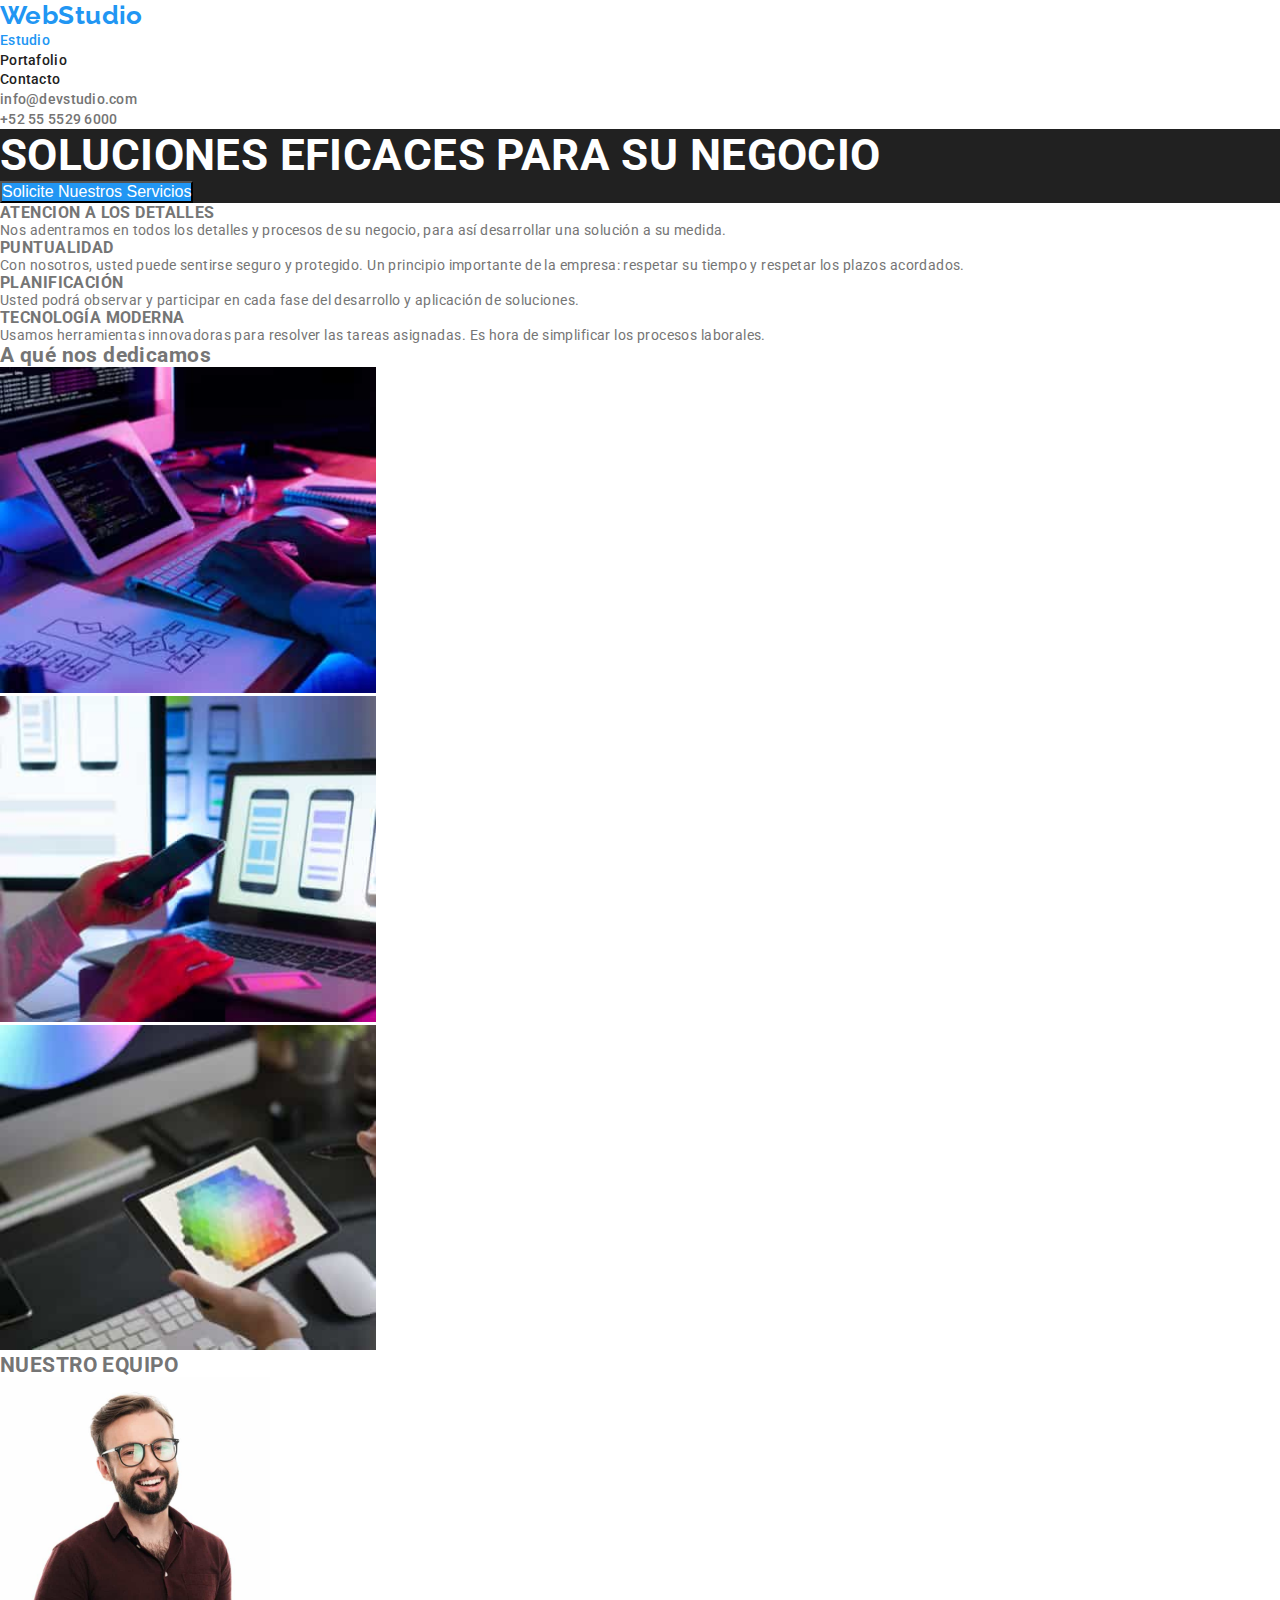
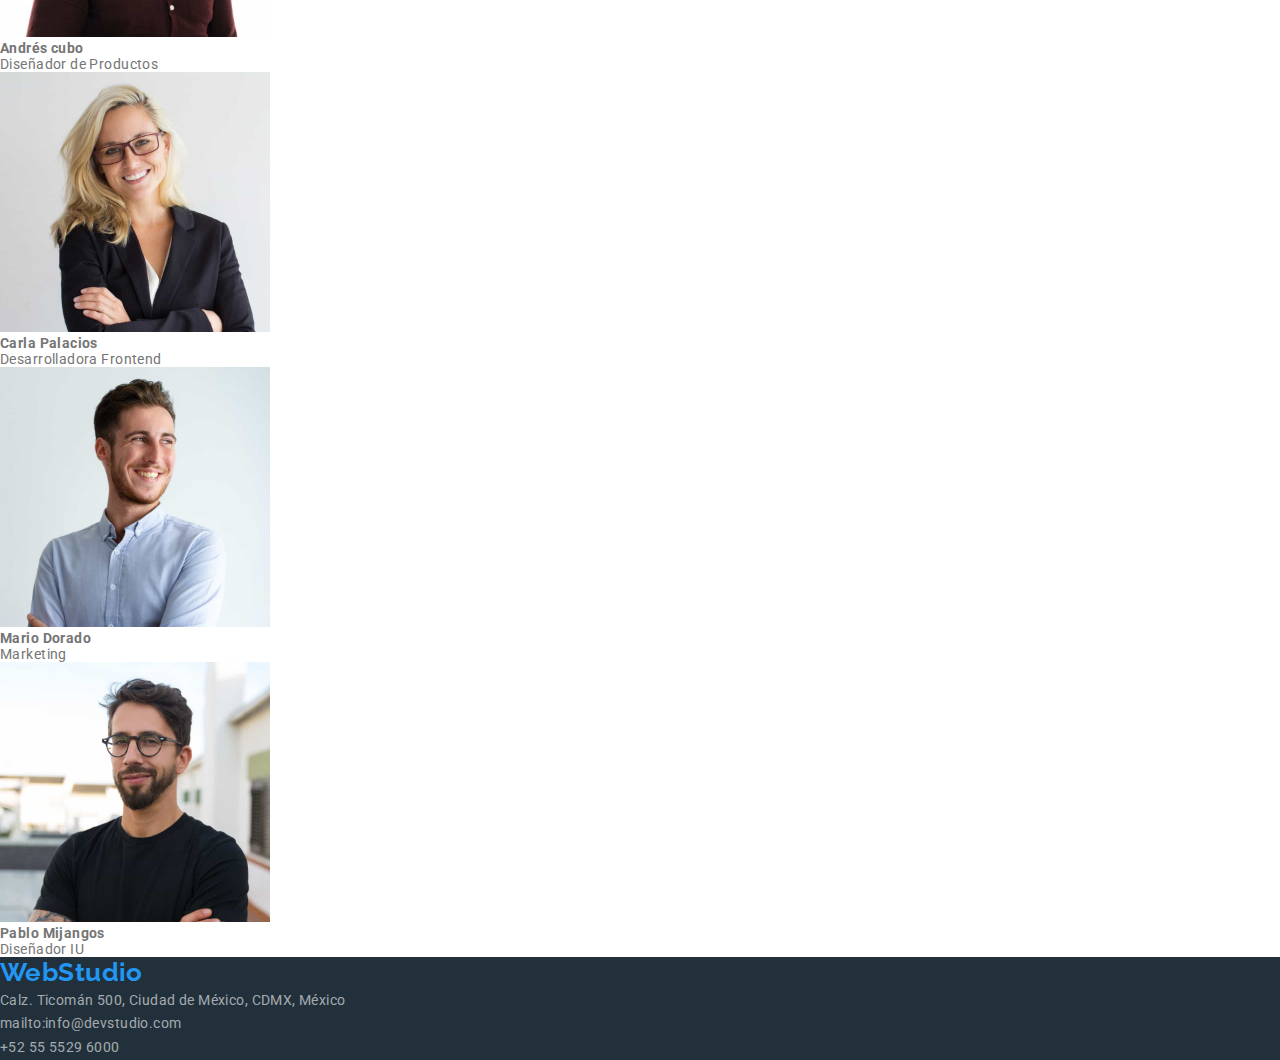
<file: index.html>
<!DOCTYPE html>
<html lang="en">
<head>
    <meta charset="UTF-8">
    <meta http-equiv="X-UA-Compatible" content="IE=edge">
    <meta name="viewport" content="width=device-width, initial-scale=1.0">
    <link rel="stylesheet" href="./css/styles.css">
    <title>WebStudio</title>
</head>
<body>
    <header class="page-header">
        <nav class="navbar">
            <a class="logo" href="./index.html">WebStudio</a> 

            <ul class="navbar_menu">
                <li><a class="page current" href="./index.html">Estudio</a></li>
                <li><a class="page" href="./portfolio.html">Portafolio</a></li>
                <li><a class="page" href="#contact">Contacto</a></li>
            </ul>
        </nav>    
            <ul class="navbar_info list">
                <li><a class="item">info@devstudio.com</a></li>
                <li><a class="item">+52 55 5529 6000</a></li>
            </ul>     
    </header>
    
    <main>
        <section class="banner-index">
            <h1 class="baner-title">SOLUCIONES EFICACES PARA SU NEGOCIO</h1>
            <button class="button-primary">Solicite nuestros servicios</button>
        </section>
        <section class="features">

            <ul class="features_section">
                <li>
                    <h3 class="features_title">ATENCION A LOS DETALLES</h3>
                    <p class="description">Nos adentramos en todos los detalles y procesos de su negocio, para así desarrollar una solución a su medida.</p>
                </li>
                <li>
                    <h3 class="features_title">PUNTUALIDAD</h3>
                    <p class="description">Con nosotros, usted puede sentirse seguro y protegido. Un principio importante de la empresa: respetar su tiempo y respetar los plazos acordados.</p>
                </li>

                <li>
                    <h3 class="features_title">PLANIFICACIÓN</h3>
                    <p class="description">Usted podrá observar y participar en cada fase del desarrollo y aplicación de soluciones.</p>
                </li>

                <li>
                    <h3 class="features_title">TECNOLOGÍA MODERNA</h3>
                    <p class="description">Usamos herramientas innovadoras para resolver las tareas asignadas. Es hora de simplificar los procesos laborales.</p>
                </li>
            </ul>

        </section>
        <section class="what_do_we_do">
            <h2 class="section_title">A qué nos dedicamos</h2>
            <ul>
                <li><img src="images/aboutus1.jpg" width="376" alt="Codificando"></li>
                <li><img src="images/aboutus2.jpg" width="376" alt="Pruebas"></li>
                <li><img src="images/aboutus3.jpg" width="376" alt="Diseño"></li>
            </ul> 
        </section>

        <section class="our_team">
            <h2 class="section_title">NUESTRO EQUIPO</h2>
            <section class="team_cards">
                <figure class="card">
                    <img src="images/team1.jpg" width="270" alt="4 años de experiencia">
                    <h4>Andrés cubo</h4>
                    <p>Diseñador de Productos</p>
                    <aside></aside>
                </figure>
                <!-- card2 -->
                <figure class="card">
                    <img src="images/team2.jpg" width="270" alt="6 años de experiencia">
                    <h4>Carla Palacios</h4>
                    <p>Desarrolladora Frontend</p>
                    <aside></aside>
                </figure>
                <!-- card 3 -->
                <figure class="card">
                    <img src="images/team3.jpg" width="270" alt="3 años de experiencia">
                    <h4>Mario Dorado</h4>
                    <p>Marketing</p>
                    <aside></aside>
                </figure>
                <!-- card 4 -->
                <figure class="card">
                    <img src="images/team4.jpg" width="270" alt="7 años de experiencia">
                    <h4>Pablo Mijangos</h4>
                    <p>Diseñador IU</p>
                    <aside></aside>
                </figure>
            </section>
        </section>
    </main>

    <footer>
        <section class="info">

            <a class="logo" href="./index.html">WebStudio</a>
            <address>
                <ul>
                    <li>
                        <a class="contact" href="#" target="_blank" rel="noopener noreferrer">Calz. Ticomán 500, Ciudad de México, CDMX, México</a>
                    </li>

                    <li>
                        <a class="contact" href="mailto:info@devstudio.com">mailto:info@devstudio.com</a>
                   </li>

                    <li>
                        <a class="contact" href="tel:525555296000">+52 55 5529 6000</a>
                    </li>
                </ul>
            </address>
        </section>
    </footer>
</body>
</html>
</file>
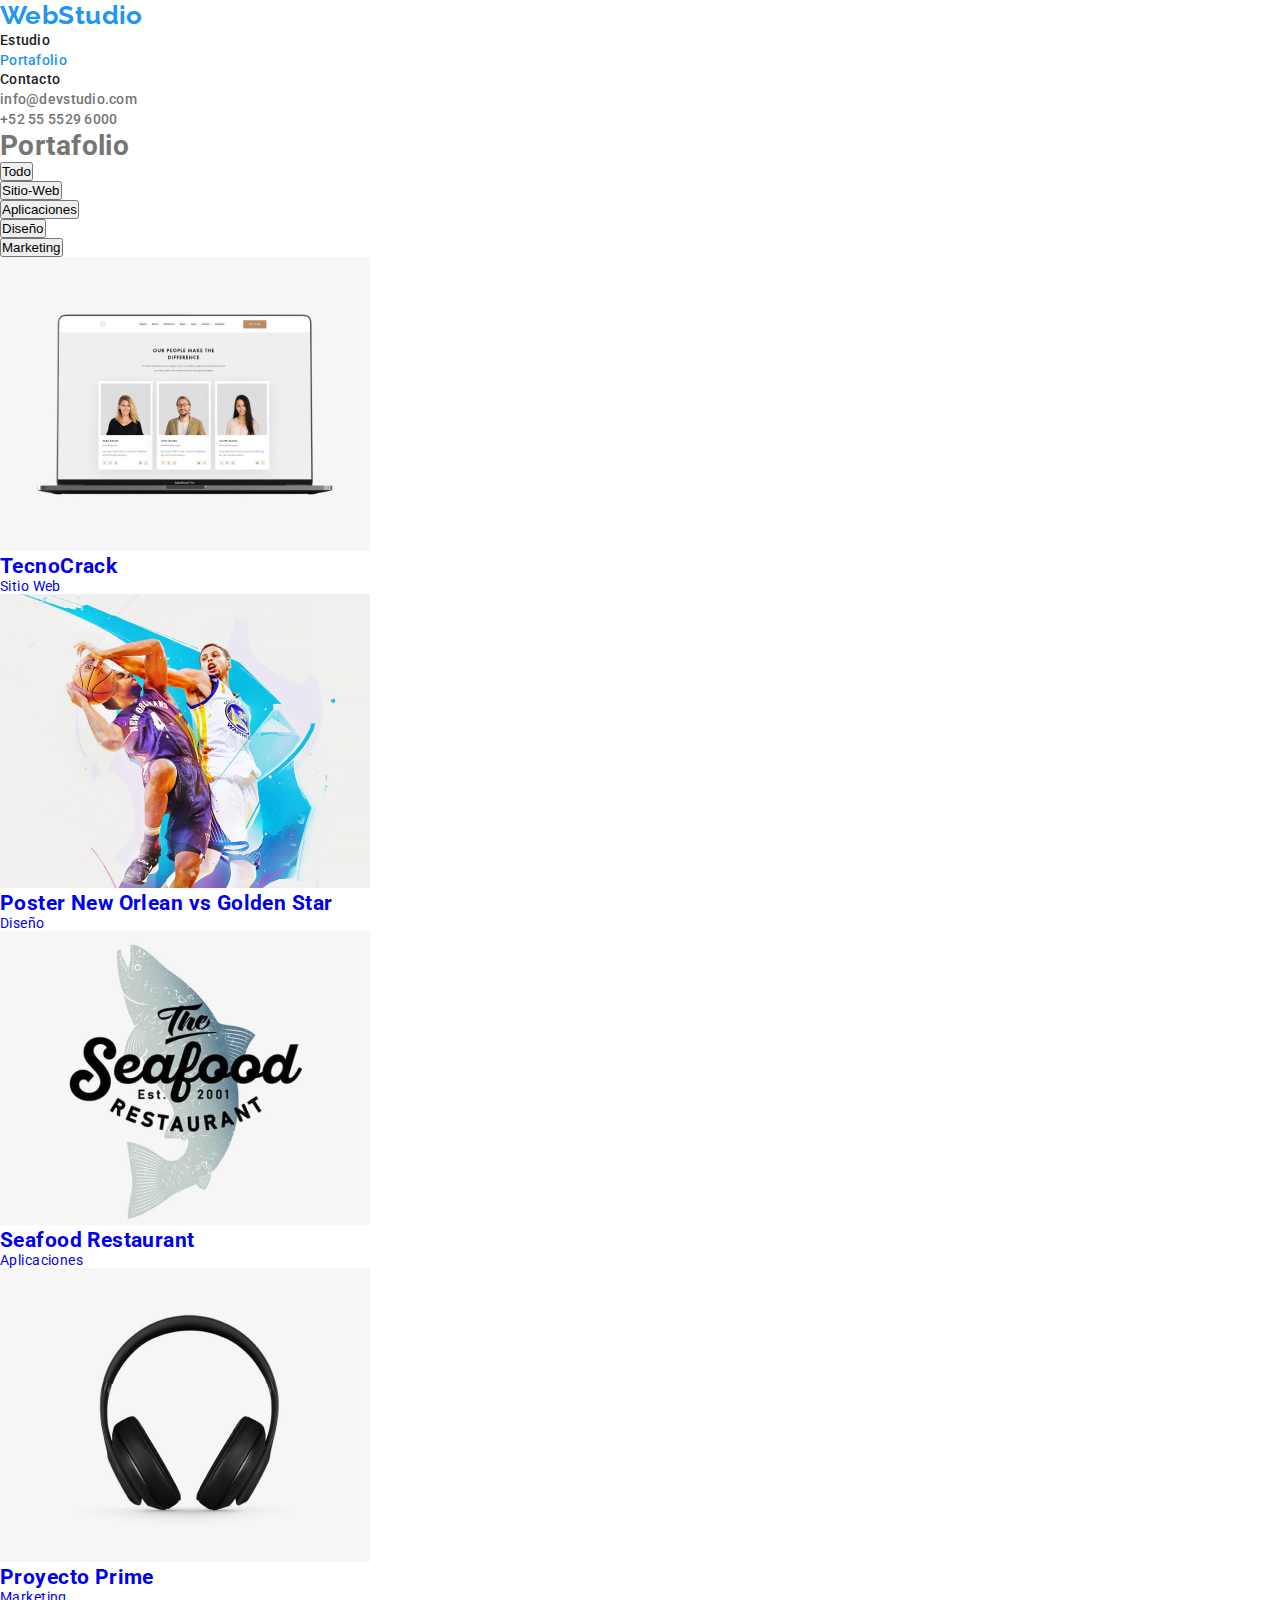
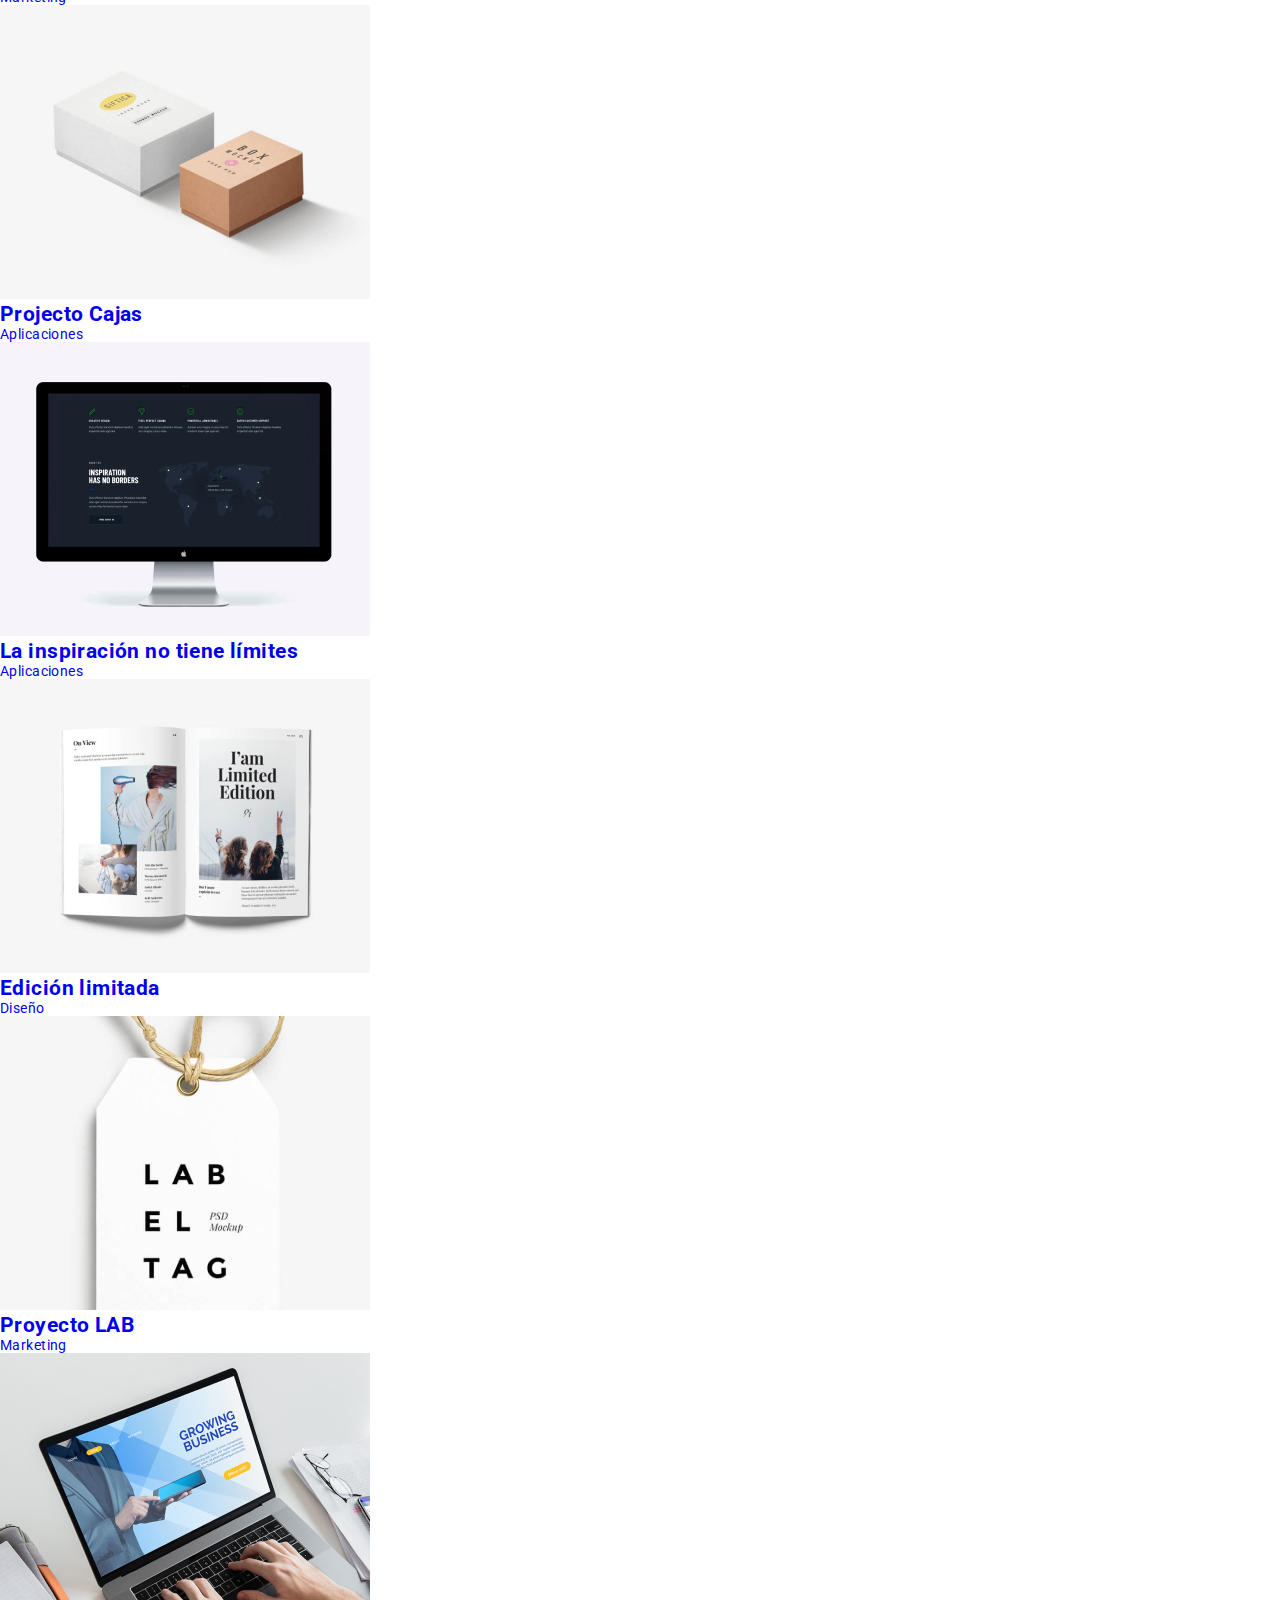
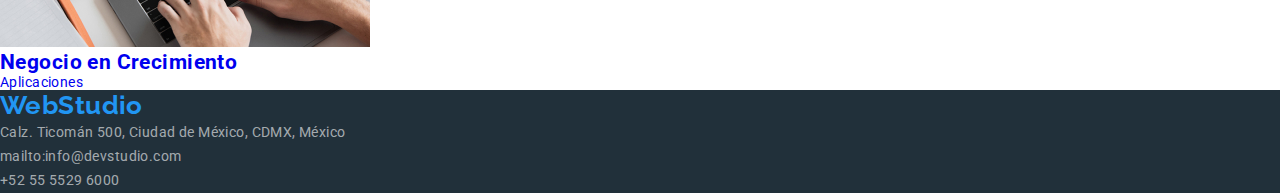
<file: portfolio.html>
<!DOCTYPE html>
<html lang="es"
<head>
    <meta charset="UTF-8">
    <meta http-equiv="X-UA-Compatible" content="IE=Edge">
    <meta name="viewport" content="width=device-width, initial-scale=1.0">
    <link rel="stylesheet" href="./css/styles.css">

    <title>WebStudio</title>
</head>

<body>
    <header class="page-header">
        <nav class="navbar">
            <a class="logo" href="./index.html">WebStudio</a> 

            <ul class="navbar_menu">
                <li><a class="page" href="./index.html">Estudio</a></li>
                <li><a class="page current" href="./portfolio.html">Portafolio</a></li>
                <li><a class="page" href="#contact">Contacto</a></li>
            </ul>
        </nav>    
            <ul class="navbar_info list">
                <li><a class="item">info@devstudio.com</a></li>
                <li><a class="item">+52 55 5529 6000</a></li>
            </ul>     
    </header>

    <main>
        <section class="section portfolio">
            <h1>Portafolio</h1>
            <ul>
                <li><button class="button current" type="button">Todo</button></li>
                <li><button class="button" type="button">Sitio-Web</button></li>
                <li><button class="button" type="button">Aplicaciones</button></li>
                <li><button class="button" type="button">Diseño</button></li>
                <li><button class="button" type="button">Marketing</button></li>
            </ul>

            <ul class="list">
                <li>
                    <a href="#" class="link">
                        <img src="./images/img_portfolio1.jpg" alt="TecnoCrack website" width="370">
                        <h2 class="portfolio-title">TecnoCrack</h2>
                        <p class="portfolio-text">Sitio Web</p>
                    </a>
                </li>

                <li>
                    <a href="#" class="link">
                      <img src="./images/img_portfolio2.jpg" alt="Poster New Orlean vs Golden Star" width="370">
                      <h2 class="portfolio-title">Poster New Orlean vs Golden Star</h2>
                      <p class="portfolio-text">Diseño</p>
                    </a>
                  </li>
          
                  <li>
                    <a href="#" class="link">
                      <img src="./images/img_portfolio3.jpg" alt="Seafood Restaurant App" width="370">
                      <h2 class="portfolio-title">Seafood Restaurant </h2>
                      <p class="portfolio-text">Aplicaciones</p>
                    </a>
                  </li>
          
                  <li>
                    <a href="#" class="link">
                      <img src="./images/img_portfolio4.jpg" alt="Proyecto Prime Marketing" width="370">
                      <h2 class="portfolio-title">Proyecto Prime</h2>
                      <p class="portfolio-text">Marketing</p>
                    </a>
                  </li>
          
                  <li>
                    <a href="#" class="link">
                      <img src="./images/img_portfolio5.jpg" alt="Proyecto Cajas App" width="370">
                      <h2 class="portfolio-title">Projecto Cajas</h2>
                      <p class="portfolio-text">Aplicaciones</p>
                    </a>
                  </li>
          
                  <li>
                    <a href="#" class="link">
                      <img src="./images/img_portfolio6.jpg" alt="La inspiración no tiene límites" width="370">
                      <h2 class="portfolio-title">La inspiración no tiene límites</h2>
                      <p class="portfolio-text">Aplicaciones</p>
                    </a>
                  </li>
          
                  <li>
                    <a href="#" class="link">
                      <img src="./images/img_portfolio7.jpg" alt="Edicion limitada" width="370">
                      <h2 class="portfolio-title">Edición limitada</h2>
                      <p class="portfolio-text">Diseño</p>
                    </a>
                  </li>
          
                  <li>
                    <a href="#" class="link">
                      <img src="./images/img_portfolio8.jpg" alt="Proyecto LAB MArketing" width="370">
                      <h2 class="portfolio-title">Proyecto LAB</h2>
                      <p class="portfolio-text">Marketing</p>
                    </a>
                  </li>
          
                  <li>
                    <a href="#" class="link">
                      <img src="./images/img_portfolio9.jpg" alt="Negocio en Crecimiento" width="370">
                      <h2 class="portfolio-title">Negocio en Crecimiento</h2>
                      <p class="portfolio-text">Aplicaciones</p>
                    </a>
                  </li>
            </ul>
        </section>
    </main>
    <footer>
        <section class="info">

            <a class="logo" href="./index.html">WebStudio</a>
            <address>
                <ul>
                    <li>
                        <a class="contact" href="#" target="_blank" rel="noopener noreferrer">Calz. Ticomán 500, Ciudad de México, CDMX, México</a>
                    </li>

                    <li>
                        <a class="contact" href="mailto:info@devstudio.com">mailto:info@devstudio.com</a>
                   </li>

                    <li>
                        <a class="contact" href="tel:525555296000">+52 55 5529 6000</a>
                    </li>
                </ul>
            </address>
        </section>        
    </footer>    
</body>
</html>
</file>
<file: css/styles.css>
@import url("https://fonts.googleapis.com/css2?family=Raleway:wght@700&display=swap");
@import url("https://fonts.googleapis.com/css2?family=Roboto:wght@400;500;700;900&display=swap");

* {
  margin: 0;
  padding: 0;
  box-sizing: border-box;
}
:root {
  --primary-black-color: #212121;
  --primary-text-color: #757575;
  --primary-white-color: #ffffff;

  --accent-color: #2196f3;
  --background-black: #21303a;
  --background-gray: #f5f4fa;
  --button-filter: #f5f4fa;
  --button-primary-hover: #188ce8;
  --logo-black: #000000;
  --text-white-opacity: #ffffff99;
}

body {
  background-color: var(--primary-white-color);
  color: var(--primary-text-color);
  font-family: "Roboto", sans-serif;
  font-size: 14px;
  letter-spacing: 0.03em;
}
a{
  text-decoration: none;
}

.list {
  list-style: none;
}
.button-primary{
  font-size: 16px;
  background-color: var(--accent-color) ;
  color: var(--primary-white-color);
  text-transform: capitalize;
}
.button-primary:hover{
  background-color: var(--button-primary-hover) ;

}

/* Header section  */
.logo {
  color: var(--accent-color);
  font-family: "Raleway", sans-serif;
  font-size: 26px;
  font-weight: 700;
  line-height: 1.2;
  text-decoration: none;
}
.logo-black {
  color: var(--logo-black);
}
.logo-white {
  color: var(--primary-white-color);
}

.navbar_menu .page {
  color: var(--primary-black-color);
  font-weight: 500;
  font-size: 14px;
  line-height: 1.4;
  letter-spacing: 0.02em;
  text-decoration: none;
  text-transform: capitalize;
}
.navbar_info .item {
  color: var(--primary-text-color);
  font-weight: 500;
  font-size: 14px;
  line-height: 1.4;
  letter-spacing: 0.02em;
  text-decoration: none;
}
.navbar_menu .page:hover,
.navbar_menu .page:focus,
.navbar_menu .page.current,
.navbar_info .item:hover,
.navbar_info .item:focus {
  color: var(--accent-color);
}
/* Hero section  */
.banner-index{
  background-color: var(--primary-black-color) ;
}
.banner-index .baner-title{
  color: var(--primary-white-color);
  font-size: 44px;
  text-transform: capitalize;
}

/* Portfolio section  */
.portfolio .list li button {
  color: var(--primary-black-color);
  background-color: var(--text-white-opacity);

  font-weight: 700;
  font-size: 14px;
  line-height: 1.4;
  letter-spacing: 0.02em;
  text-decoration: none;
  text-transform: capitalize;
}
.portfolio .list li button:hover,
.portfolio .list li button.current{
  color: var(--primary-white-color);
  background-color: var(--accent-color);
}

/* footer section  */
footer {
  background-color: var(--background-black);
}

 address .contact {
  color: var(--text-white-opacity);
  font-style: normal;
  font-weight: 400;
  font-size: 14px;
  line-height: 1.71;
  text-decoration: none;
}

.contact:hover{
  color: var(--primary-white-color);
}
</file>
